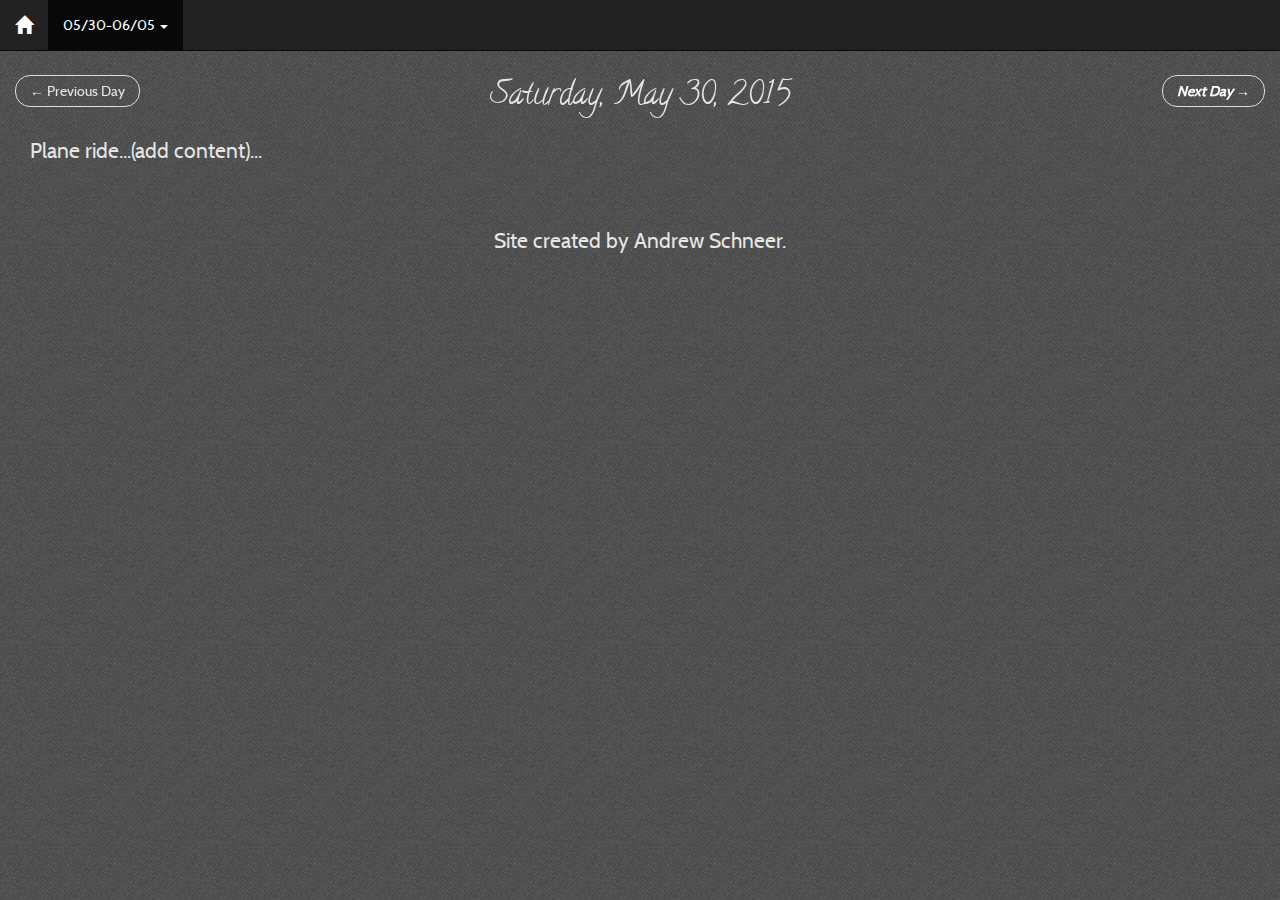
<file: index_02.html>
<!DOCTYPE html>

<html>

	<head>
		<!-- Meta Data -->
		<meta charset="UTF-8"/>
		<meta http-equiv="X-UA-Compatible" content="IE=edge"/>
		<meta name="description" content="Motorcycle Restore Blog"/>
		<meta name="keywords" content="Honda, CB750, CB750F, Supersport, Andrew, Schneer, Motorcycle, Restore, Restoration, Rebuild, Vintage, Bike"/>
		<meta name="author" content="Andrew Schneer"/>
		<meta name="viewport" content="initial-scale=1.0, user-scalable=no, width=device-width"/>
		
		<!-- Tab Icon -->
		<link rel="shortcut icon" href="./assets/________.ico"/>

		<!-- Title -->
		<title>CB750</title>

		<!-- Bootstrap -->
		<!-- Latest compiled and minified CSS -->
		<link rel="stylesheet" href="./css/bootstrap.min.css"/>
		<!-- Optional theme -->

		<!-- ====================================== -->

		<!-- If page not working properly,
			 move this stuff to end of body tag. -->

		<!-- jQuery -->
		<!-- Bootstrap requires the older version of jQuery,
			 and it must be loaded first! -->
		<script type="text/javascript" src="./lib/jquery-1.11.3.min.js"></script>
		<!-- Bootstrap Javascript -->
		<script type="text/javascript" src="./lib/bootstrap.min.js"></script>
		<!-- jQuery Easing Plugin for JavaScript -->
		<script type="text/javascript" src="./lib/jquery.easing.min.js"></script>

		<!-- ====================================== -->

		<!-- Custom CSS Code -->
		<link rel="stylesheet" type="text/css" href="./css/style_02.css"/>

		<!-- My Fonts -->
<!--
		<link rel="stylesheet" type="text/css" href="http://fonts.googleapis.com/css?family=Crafty+Girls"/>
		<link rel="stylesheet" type="text/css" href="http://fonts.googleapis.com/css?family=Poiret+One"/>
		<link rel="stylesheet" type="text/css" href="http://fonts.googleapis.com/css?family=Bad+Script"/>
		<link rel="stylesheet" type="text/css" href="http://fonts.googleapis.com/css?family=Reenie+Beanie"/>
		<link rel="stylesheet" type="text/css" href="http://fonts.googleapis.com/css?family=Shadows+Into+Light"/>
		<link rel="stylesheet" type="text/css" href="http://fonts.googleapis.com/css?family=Calligraffitti"/>
		<link rel="stylesheet" type="text/css" href="http://fonts.googleapis.com/css?family=Open+Sans+Condensed:300,700,300italic"/>
		<link rel="stylesheet" type="text/css" href="http://fonts.googleapis.com/css?family=Indie+Flower"/>
		<link rel="stylesheet" type="text/css" href="http://fonts.googleapis.com/css?family=Architects+Daughter"/>
		<link rel="stylesheet" type="text/css" href="http://fonts.googleapis.com/css?family=Shadows+Into+Light+Two"/>
		<link rel="stylesheet" type="text/css" href="http://fonts.googleapis.com/css?family=Cabin"/>
-->

	</head>

	<body>

		<header>
			<nav class="navbar navbar-inverse navbar-fixed-top">
				<div class="container-fluid">
					<div class="navbar-header">
						<button type="button" class="navbar-toggle" data-toggle="collapse" data-target="#myNavbar">
							<span class="icon-bar"></span>
							<span class="icon-bar"></span>
							<span class="icon-bar"></span>
						</button>
						<a class="navbar-brand" href="./index.html"><span class="glyphicon glyphicon-home" aria-hidden="true"></span></a>
					</div>
					<div class="collapse navbar-collapse" id="myNavbar">
						<ul class="nav navbar-nav">
							<li class="dropdown active">
								<a class="dropdown-toggle" data-toggle="dropdown" href="#">
									05/30-06/05
									<span class="caret"></span>
								</a>
								<ul class="dropdown-menu">
									<li class="active"><a href="./day_20150530.html">05/30/2015</a></li>
									<li><a href="./day_20150531.html">05/31/2015</a></li>
									<li><a href="./day_20150601.html">06/01/2015</a></li>
									<li><a href="./day_20150602.html">06/02/2015</a></li> 
									<li><a href="./day_20150603.html">06/03/2015</a></li> 
									<li><a href="./day_20150604.html">06/04/2015</a></li> 
									<li><a href="./day_20150605.html">06/05/2015</a></li> 
								</ul>
							</li>
						</ul>
						<!--
							<ul class="nav navbar-nav navbar-right">
								<li><a href="#"><span class="glyphicon glyphicon-user"></span> Placeholder...</a></li>
								<li><a href="#"><span class="glyphicon glyphicon-log-in"></span> Placeholder</a></li>
							</ul>
						-->
					</div>
				</div>
			</nav>

			<div class="v-space-050px"></div>
			
			<div class="nav-pager container-fluid">
				<div class="row">
					<div class="col-xs-12 col-sm-3">
						<nav>
							<ul class="pager my-pager">
								<li class="previous disabled"><a href="#"><span aria-hidden="true">&larr;</span> Previous Day</a></li>
							</ul>
						</nav>
					</div>
					<div class="date-header col-xs-12 col-sm-6">
						<h2>Saturday, May 30, 2015</h2>
					</div>
					<div class="col-xs-12 col-sm-3">
						<nav>
							<ul class="pager my-pager">
								<li class="next"><a href="./day_20150531.html">Next Day <span aria-hidden="true">&rarr;</span></a></li>
							</ul>
						</nav>
					</div>
				</div>
			</div>

			<div class="v-space-dyn-01"></div>
		</header>

		<!-- 20150530 -->
		<section class="entry">
			<div class="container-fluid">
				<div class="caption row">
					<div class="col-xs-12">
						<p>
							Plane ride...(add content)...
						</p>
					</div>
				</div>
			</div>
		</section>

		<footer>
			<p id="footer">
				Site created by Andrew Schneer.
			</p>
		</footer>

	</body>

</html>
</file>
<file: css/style_02.css>
@font-face {
	font-family: "calligraffitti";
	src: url("../fonts/Calligraffitti/Calligraffitti-Regular.ttf");
}
@font-face {
	font-family: "cabin";
	src: url("../fonts/Cabin/Cabin-Regular.ttf");
}
body
{
	background-image: url(../assets/tweed/tweed.png);
}
h1,h2,h3,h4,h5
{
	font-family: "calligraffitti", sans-serif;
	color: #E6E6E6;
}
h1
{
	font-weight: bold;
	font-size: 48pt;
	padding-top: 20px;
	padding-bottom: 20px;
}
h2
{
	font-size: 24pt;
}
p
{
	color: #E6E6E6;
	font-family: "cabin", sans-serif;
	font-size: 16pt;
	padding-left: 15px;
	margin: 0px;
}
a.thumbnail
{
	position: relative;
	z-index: 10;
	margin-bottom: 0px;
/*	background-image: url(../assets/mochaGrunge/mochaGrunge.png); */
	background-color: transparent;
	box-shadow: 0px 0px 8px 2px black;
	border-style: none;
	padding: 0px;
	margin: 1px;
}
nav.navbar a
{
	font-family: "cabin", sans-serif;
}
nav.navbar a.navbar-brand
{
/*	This changes the background color
		of the top left navbar icon ("brand"). */
	color: #CC0013;
/*	color: #33CCFF; */
/*	color: white; */
	font-weight: bold;
}
ul.dropdown-menu
{
	background-color: rgba(215,215,215,1);
}
a.btn
{
	color: black;
}
div.row:not(.image)
{
	padding-top: 10px;
	padding-bottom: 10px;
}
header
{
	text-align: center;
}
section.action span.glyphicon
{
	font-size: 50px;
	color: #E6E6E6;
	text-shadow: 0px 0px 8px black;
}
section.entry
{
	position: relative;
	background-image: url(../assets/tweed/tweed.png);
	z-index: 1;
}
section.entry div.container-fluid div.image div
{
	text-align: center;
	margin: 0px;
	padding: 0px;
}
div img
{
	width: 100%;
}
p#footer
{
	display: block;
	text-align: center;
	padding-top: 50px;
	padding-bottom: 10px;
	padding-left: 0px;
	padding-right: 0px;
}
ul.my-pager
{
	margin-top: 15px;
	margin-bottom: 0px;
}
ul.my-pager li a
{
	position: relative;
	font-family: "cabin", sans-serif;
	background-color: transparent;
	z-index: 10;
/*	background-image: url(../assets/mochaGrunge/mochaGrunge.png); */
/*
	opacity: 0.6;
	filter: alpha(opacity=60); /* For IE8 and earlier */
}
ul.my-pager li:not(.disabled) a
{
	color: white;
	font-weight: bold;
	font-style: italic;
}
ul.my-pager li:not(.disabled) a:hover
{
	color: black;
}
ul.my-pager li.disabled a
{
	color: #E6E6E6;
	background-color: transparent;
}
div.nav-pager
{
	position: fixed;
	width: 100%;
}


div.v-space-005px
{
	margin: 0px;
	padding-top: 2.5px;
	padding-bottom: 2.5px;
	padding-left: 0px;
	padding-right: 0px;
}
div.v-space-010px
{
	margin: 0px;
	padding-top: 5px;
	padding-bottom: 5px;
	padding-left: 0px;
	padding-right: 0px;
}
div.v-space-015px
{
	margin: 0px;
	padding-top: 7.5px;
	padding-bottom: 7.5px;
	padding-left: 0px;
	padding-right: 0px;
}
div.v-space-020px
{
	margin: 0px;
	padding-top: 10px;
	padding-bottom: 10px;
	padding-left: 0px;
	padding-right: 0px;
}
div.v-space-025px
{
	margin: 0px;
	padding-top: 12.5px;
	padding-bottom: 12.5px;
	padding-left: 0px;
	padding-right: 0px;
}
div.v-space-050px
{
	margin: 0px;
	padding-top: 25px;
	padding-bottom: 25px;
	padding-left: 0px;
	padding-right: 0px;
}
div.v-space-075px
{
	margin: 0px;
	padding-top: 37.5px;
	padding-bottom: 37.5px;
	padding-left: 0px;
	padding-right: 0px;
}
div.v-space-100px
{
	margin: 0px;
	padding-top: 50px;
	padding-bottom: 50px;
	padding-left: 0px;
	padding-right: 0px;
}
@media (min-width: 768px)
{
	div.v-space-dyn-01
	{
		margin: 0px;
		padding-top: 37.5px;
		padding-bottom: 37.5px;
		padding-left: 0px;
		padding-right: 0px;
	}
}
@media (max-width: 768px)
{
	div.v-space-dyn-01
	{
		margin: 0px;
		padding-top: 95px;
		padding-bottom: 95px;
		padding-left: 0px;
		padding-right: 0px;
	}
}
</file>
